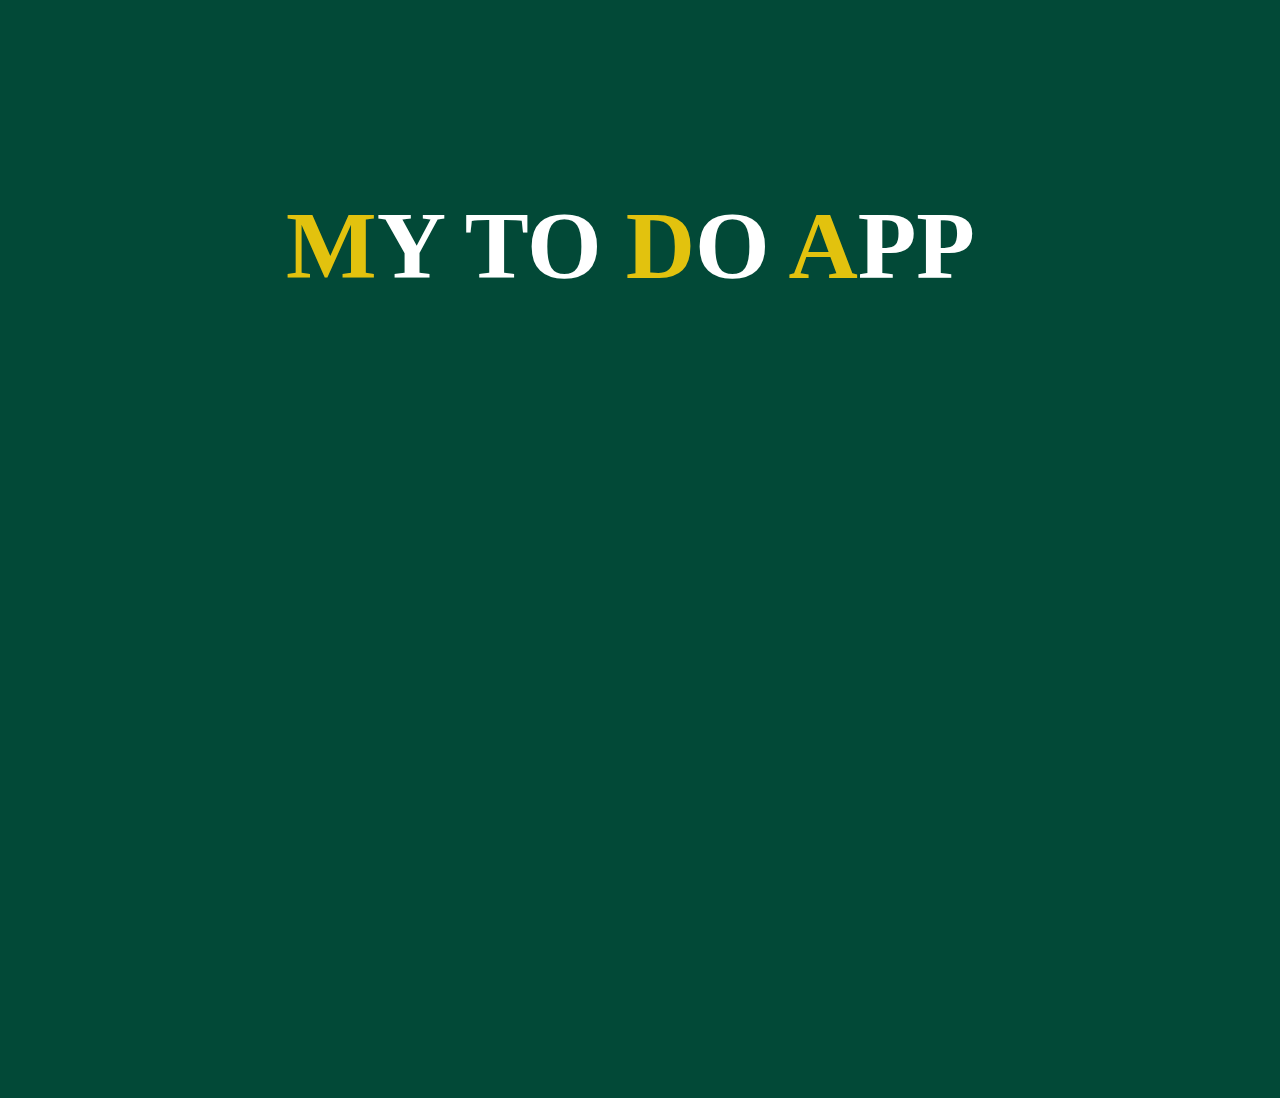
<file: animation.html>
<!DOCTYPE html>
<html lang="en">
<head>
    <meta charset="UTF-8">
    <meta name="viewport" content="width=device-width, initial-scale=1.0">
    <link rel="stylesheet"   href="css/animation.css">
    <title>animation</title>
</head>
<body>
    <h2> <span>M</span>Y TO <span>D</span>O <span>A</span>PP</h2>
</body>
</html>
</file>
<file: css/animation.css>
@import url('https://fonts.googleapis.com/css?family=Poppins:400,500,600,700,800,900&display=swap'); */
*{
   
    font-family:'poppins',sans-serif;
}
body{

    justify-content: center;
    align-items: center;
    min-height: 100vh;
    background: rgb(2, 73, 55);
}
h2{
    position: relative;
    margin: 0;
    font-size: 6em;
    font-weight: 900;
    color:white;
    z-index: 1;
    overflow: hidden;
    margin-left: 22%;
    margin-top: 15%;
    font-family: Georgia, 'Times New Roman', Times, serif;
    
}
h2:before{
    content:'';
    position:absolute;
    left:110%;
    width: 120%;
    height: 100%;
    background: linear-gradient(90deg,transparent 0%,rgb(2, 73, 55) 5%,rgb(2, 73, 55)100%);
animation: animate 3.5s linear forwards infinite;
}
@keyframes animate{
    0%,100%{
        color:#fff;
        filter: blur(2px);

        left:110%;
    }
    100%{
        left:-20%;
    }
}

h2 span{
    color:rgb(226, 194, 14);
}
</file>
